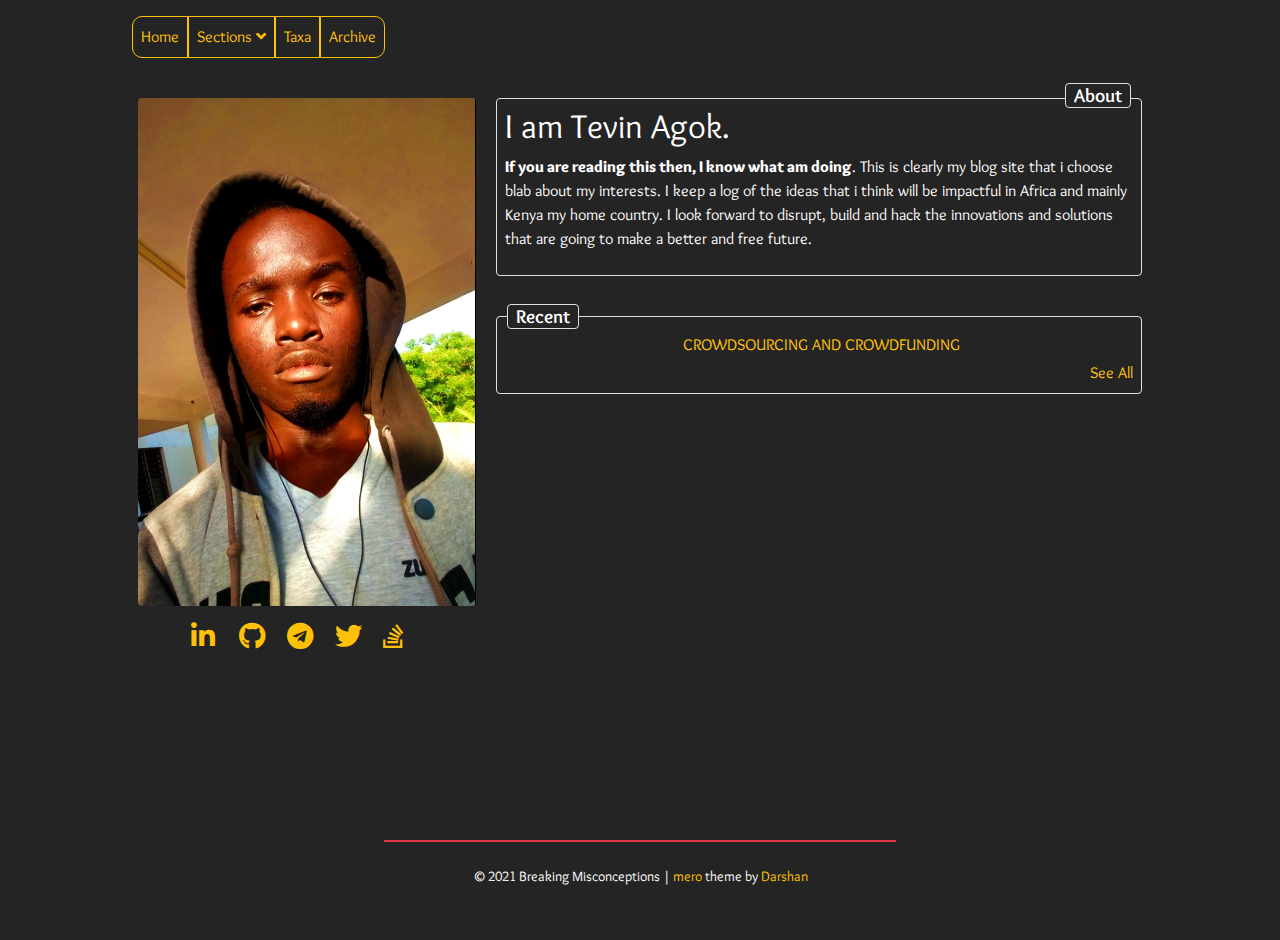
<file: index.html>
<!DOCTYPE html>
<html lang="en-us">
  <head>
  <title>😜 MI CASA</title>
  <meta charset="utf-8" />
  <meta content="width=device-width, initial-scale=1.0" name="viewport" />
  <meta name="description" content="My awesome blog" />
  <meta name="author" content="Tevin Agok" />
  <meta name="generator" content="mero theme by Darshan in Hugo 0.75.1" />

  <link
    rel="stylesheet"
    href="https://stackpath.bootstrapcdn.com/bootstrap/4.3.1/css/bootstrap.min.css"
    integrity="sha384-ggOyR0iXCbMQv3Xipma34MD+dH/1fQ784/j6cY/iJTQUOhcWr7x9JvoRxT2MZw1T"
    crossorigin="anonymous"
  />
  <link
    rel="stylesheet"
    href="https://use.fontawesome.com/releases/v5.5.0/css/all.css"
  />
  <link
    href="https://fonts.googleapis.com/css?family=Overlock|Roboto+Mono&display=swap"
    rel="stylesheet"
  />
  <link rel="stylesheet" href="/css/mero.css" />

  <script src="/js/mero.js"></script>
</head>

  <body class="bg-dark text-white m-auto" style="width:95%; max-width: 1024px;">
    <div class="wrapper">
      <nav class="mb-3 mt-3 ml-1">
  <div class="d-flex flex-row">
    <div
      class="menu-item border border-warning bg-dark p-2"
      style="border-top-left-radius: 10px; border-bottom-left-radius: 10px;"
    >
      <a href="/"><span>Home</span> </a>
    </div>
    <div class="menu-item dropdown border border-warning bg-dark p-2">
      <span class="dropbtn text-warning" onclick="toggleMenu(this)"
        >Sections <i class="fas fa-angle-down"></i
      ></span>
      <div
        class="dropdown-content p-2 bg-dark2 mt-2 rounded w-auto mt-1 d-none"
        style="min-width: 200px;"
      >
        <ul class="list-unstyled">
          
        </ul>
      </div>
    </div>
    <div class="menu-item border border-warning bg-dark p-2">
      <a
        href="/alltaxa/"
        ><span>Taxa</span>
      </a>
    </div>
    <div class="menu-item border border-warning bg-dark p-2"
    style="border-top-right-radius: 10px; border-bottom-right-radius: 10px;">
      <a
        href="/archive/"
        ><span>Archive</span>
      </a>
    </div>
  </div>
</nav>

      <main>
        
<div class="d-flex flex-row flex-wrap justify-content-around">
  <div class="mt-4 home-flex-item" style="width: calc(35% - 20px); min-width: 250px;">
    <img class="w-100 rounded mb-2" src="/images/main.jpeg" />
<div class="d-flex justify-content-center mt-2">
  
  <div class="ml-1 mr-1" style="width: 40px; height: 40px;">
    <a href="#">
      <i class="social-icon fab fa-linkedin-in"></i>
    </a>
  </div>
  
  <div class="ml-1 mr-1" style="width: 40px; height: 40px;">
    <a href="#">
      <i class="social-icon fab fa-github"></i>
    </a>
  </div>
  
  <div class="ml-1 mr-1" style="width: 40px; height: 40px;">
    <a href="#">
      <i class="social-icon fab fa-telegram"></i>
    </a>
  </div>
  
  <div class="ml-1 mr-1" style="width: 40px; height: 40px;">
    <a href="#">
      <i class="social-icon fab fa-twitter"></i>
    </a>
  </div>
  
  <div class="ml-1 mr-1" style="width: 40px; height: 40px;">
    <a href="#">
      <i class="social-icon fab fa-stack-overflow"></i>
    </a>
  </div>
  
</div>

  </div>

  <div class="home-flex-item mt-4" style="width: calc(65% - 20px);">
    <div class="position-relative border rounded p-2" style="margin-bottom: 40px;">
      <h4
  class="pl-2 pr-2 bg-dark rounded border"
  style="position: absolute; top: -1rem; right: 0.5em;"
>
  <b>About</b>
</h4>
<h1>I am Tevin Agok.</h1>
<p><strong><strong>If you are reading this then, I know what am doing</strong></strong>. This is clearly my blog site that i choose blab about my interests. I keep a log of the ideas that i think will be impactful in Africa and mainly Kenya my home country. I look forward to disrupt, build and hack the innovations and solutions that are going to make a better and free future.</p>

    </div>
    <div class="home-flex-item position-relative p-2 border rounded text-center">
      <h4
  class="pl-2 pr-2 bg-dark rounded border"
  style="position: absolute; top: -0.7em; left: 0.5em;"
>
  <b>Recent</b>
</h4>

<div class="pt-2">
  
  <a class="ml-1 list-entry-link text-uppercase" href="http://example.org/crowdsourcing/">
    Crowdsourcing and Crowdfunding
  </a>
  <p class="ml-2 mb-1"></p>
  
  <p class="text-right m-0">
    <a href="/archive/">See All</a>
  </p>
</div>

    </div>
  </div>
</div>

      </main>
    </div>
    <footer>
  <div class="w-50 bg-danger ml-auto mr-auto mt-4" style="height: 2px;"></div>
  <div class="mt-4 mb-2" style="font-size: 0.9em;">
    <p class="text-center">
      &copy; 2021 Breaking Misconceptions |
      <a href="https://github.com/darshanbaral/mero.git">mero</a> theme by
      <a href="https://www.darshanbaral.com">Darshan</a>
    </p>
  </div>
</footer>

  </body>
</html>
</file>
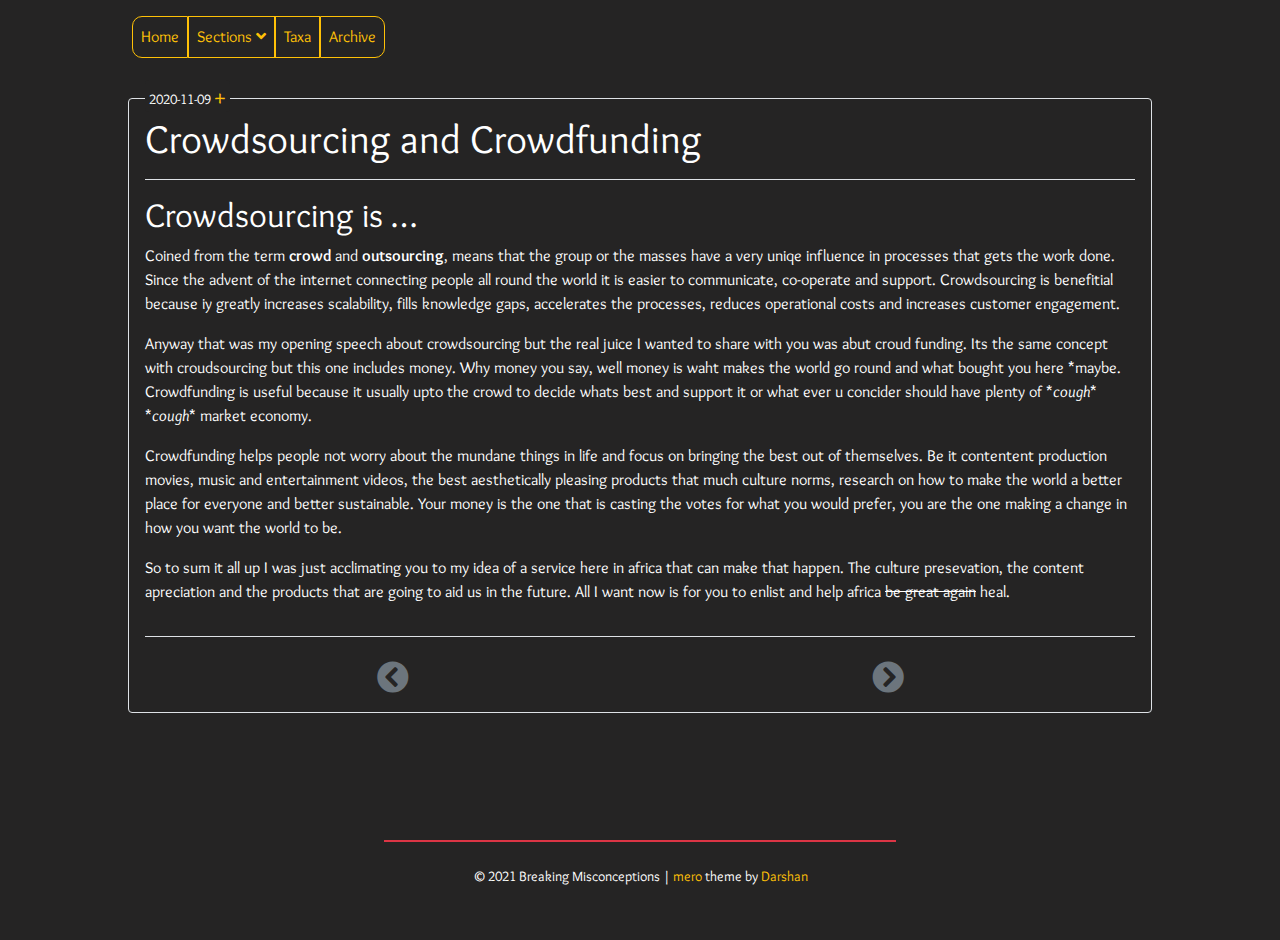
<file: crowdsourcing/index.html>
<!DOCTYPE html>
<html lang="en-us">
  <head>
  <title>😜 MI CASA</title>
  <meta charset="utf-8" />
  <meta content="width=device-width, initial-scale=1.0" name="viewport" />
  <meta name="description" content="My awesome blog" />
  <meta name="author" content="Tevin Agok" />
  <meta name="generator" content="mero theme by Darshan in Hugo 0.75.1" />

  <link
    rel="stylesheet"
    href="https://stackpath.bootstrapcdn.com/bootstrap/4.3.1/css/bootstrap.min.css"
    integrity="sha384-ggOyR0iXCbMQv3Xipma34MD+dH/1fQ784/j6cY/iJTQUOhcWr7x9JvoRxT2MZw1T"
    crossorigin="anonymous"
  />
  <link
    rel="stylesheet"
    href="https://use.fontawesome.com/releases/v5.5.0/css/all.css"
  />
  <link
    href="https://fonts.googleapis.com/css?family=Overlock|Roboto+Mono&display=swap"
    rel="stylesheet"
  />
  <link rel="stylesheet" href="/css/mero.css" />

  <script src="/js/mero.js"></script>
</head>

  <body class="bg-dark text-white m-auto" style="width:95%; max-width: 1024px;">
    <div class="wrapper">
      <nav class="mb-3 mt-3 ml-1">
  <div class="d-flex flex-row">
    <div
      class="menu-item border border-warning bg-dark p-2"
      style="border-top-left-radius: 10px; border-bottom-left-radius: 10px;"
    >
      <a href="/"><span>Home</span> </a>
    </div>
    <div class="menu-item dropdown border border-warning bg-dark p-2">
      <span class="dropbtn text-warning" onclick="toggleMenu(this)"
        >Sections <i class="fas fa-angle-down"></i
      ></span>
      <div
        class="dropdown-content p-2 bg-dark2 mt-2 rounded w-auto mt-1 d-none"
        style="min-width: 200px;"
      >
        <ul class="list-unstyled">
          
        </ul>
      </div>
    </div>
    <div class="menu-item border border-warning bg-dark p-2">
      <a
        href="/alltaxa/"
        ><span>Taxa</span>
      </a>
    </div>
    <div class="menu-item border border-warning bg-dark p-2"
    style="border-top-right-radius: 10px; border-bottom-right-radius: 10px;">
      <a
        href="/archive/"
        ><span>Archive</span>
      </a>
    </div>
  </div>
</nav>

      <main>
        
<article class="border rounded p-3 position-relative" style="margin-top: 2.5em;">
  <div class="header">
    <h1 style="font-size: 2.5em;">
      Crowdsourcing and Crowdfunding
    </h1>
    <div
    class="mb-1 mr-3 pl-1 pr-1 rounded bg-dark"
    style="position: absolute; top: -19px; font-size: 0.9em;"
  >
    <time>2020-11-09</time>    
    <span
      class="more"
      style="font-size: 1.5em;"
      title="Show Metadata"
      onclick="showMetadata(this)"
    >
      &#43;
    </span>
  </div><div class="m-2 metadata overflow-hidden" style="max-height: 0px;">
  
  <div class="metadata-value mb-1 taxa taxa-container-div list-sections">
    <div>
      Reading Time: 
2 mins
      
    </div>
    <div>
      Section:
      <a
        class="pl-1 pr-1 rounded border border-secondary"
        href="/"
        title="Section"
      >😜 MI CASA</a>
    </div>
  </div>
  

  
  
  
  
  
  
</div>
</div>
  <div class="article pb-3 pt-3 border-bottom border-top">
    
    <h1 id="crowdsourcing-is-">Crowdsourcing is &hellip;</h1>
<p>Coined from the term <strong>crowd</strong> and <strong>outsourcing</strong>, means that the group or the masses have a very uniqe influence in processes that gets the work done.
Since the advent of the internet connecting people all round the world it is easier to communicate, co-operate and support.
Crowdsourcing is benefitial because iy greatly increases scalability, fills knowledge gaps, accelerates the processes, reduces operational costs and increases customer engagement.</p>
<p>Anyway that was my opening speech about crowdsourcing but the real juice I wanted to share with you was abut croud funding.
Its the same concept with croudsourcing but this one includes money.
Why money you say, well money is waht makes the world go round and what bought you here *maybe.
Crowdfunding is useful because it usually upto the crowd to decide whats best and support it or what ever u concider should have plenty of *<em>cough</em>* *<em>cough</em>* market economy.</p>
<p>Crowdfunding helps people not worry about the mundane things in life and focus on bringing the best out of themselves.
Be it contentent production movies, music and entertainment videos, the best aesthetically pleasing products that much culture norms, research on how to make the world a better place for everyone  and better sustainable.
Your money is the one that is casting the votes for what you would prefer, you are the one making a change in how you want the world to be.</p>
<p>So to sum it all up I was just acclimating you to my idea of a service here in africa that can make that happen.
The culture presevation, the content apreciation and the products that are going to aid us in the future.
All I want now is for you to enlist and help africa <del>be great again</del> heal.</p>

  </div>
  <div class="mt-4 d-flex flex-row justify-content-around">
  <div><i class="text-secondary fas fa-chevron-circle-left" style="font-size: 2em;"></i></div>
  <div><i class="text-secondary fas fa-chevron-circle-right" style="font-size: 2em;"></i></div>
</div>

</article>
<script>
  let showMetadata = function(x) {
    let elem = x.parentNode.nextElementSibling;
    if (window.getComputedStyle(elem)["height"] === "0px") {
      elem.style.maxHeight = elem.scrollHeight + "px";
      x.innerHTML = "&times;";
      x.title = "Hide Metadata";
    } else {
      elem.style.maxHeight = "0px";
      x.innerHTML = "&#43;";
      x.title = "Show Metadata";
    }
  };
</script>


      </main>
    </div>
    <footer>
  <div class="w-50 bg-danger ml-auto mr-auto mt-4" style="height: 2px;"></div>
  <div class="mt-4 mb-2" style="font-size: 0.9em;">
    <p class="text-center">
      &copy; 2021 Breaking Misconceptions |
      <a href="https://github.com/darshanbaral/mero.git">mero</a> theme by
      <a href="https://www.darshanbaral.com">Darshan</a>
    </p>
  </div>
</footer>

  </body>
</html>
</file>
<file: css/mero.css>
html,
body {
  height: 100%;
}
.wrapper {
  min-height: 100%;
  margin-bottom: -100px;
  padding-bottom: 100px;
}
footer {
  height: 100px;
}
a {
  color: #ffc107 !important;
}
a:hover {
  color: #a57e09 !important;
}
code {
  font-family: "Roboto Mono", monospace;
  color: #04dac6 !important;
}
a:hover {
  text-decoration: none;
}
* {
  font-family: "Overlock", cursive;
}
.bg-dark,
.btn-dark {
  background-color: rgb(37, 36, 36) !important;
}
.bg-dark2 {
  background-color: #37393a !important;
}
.social-icon {
  font-size: 1.7em;
}
.social-icon:hover {
  font-size: 1.6em;
}
.menu-item {
  font-size: 1em;
}
.shadow {
  box-shadow: 0px 8px 9px 0px rgba(0, 0, 0, 0.75) !important;
}
.dropbtn:hover {
  cursor: pointer;
  color: #a57e09 !important;
}
.dropdown-content {
  position: absolute;
  white-space: nowrap;
  box-shadow: 0px 8px 16px 0px rgba(0, 0, 0, 0.2);
  z-index: 1;
}
.dropdown {
  cursor: pointer;
  position: relative !important;
  display: inline-block !important;
}
.dropdown:hover {
  box-shadow: 0px 8px 16px 0px rgba(0, 0, 0, 0.2);
}
.dropdown:hover .dropdown-content {
  display: block;
}
.page-link {
  background-color: #262b30 !important;
}
.page-item.active .page-link {
  border-color: #ffc107 !important;
  background-color: #ffc107 !important;
  color: black !important;
}
.page-item.disabled .page-link {
  color: #4d4d4d !important;
}
.more {
  color: #ffc107 !important;
}
.more:hover {
  cursor: pointer;
}
.metadata {
  transition: all 0.25s;
}
.metadata-value {
  font-size: 0.8em;
}
.pagination {
  display: flex;
  justify-content: center;
}
@media only screen and (max-width: 750px) {
  .home-flex-item {
    width: 100% !important;
  }
}
h1 {
  font-size: 2.1rem;
}
h2 {
  font-size: 1.8rem;
}
h3 {
  font-size: 1.5rem;
}
h4 {
  font-size: 1.2rem;
}
</file>
